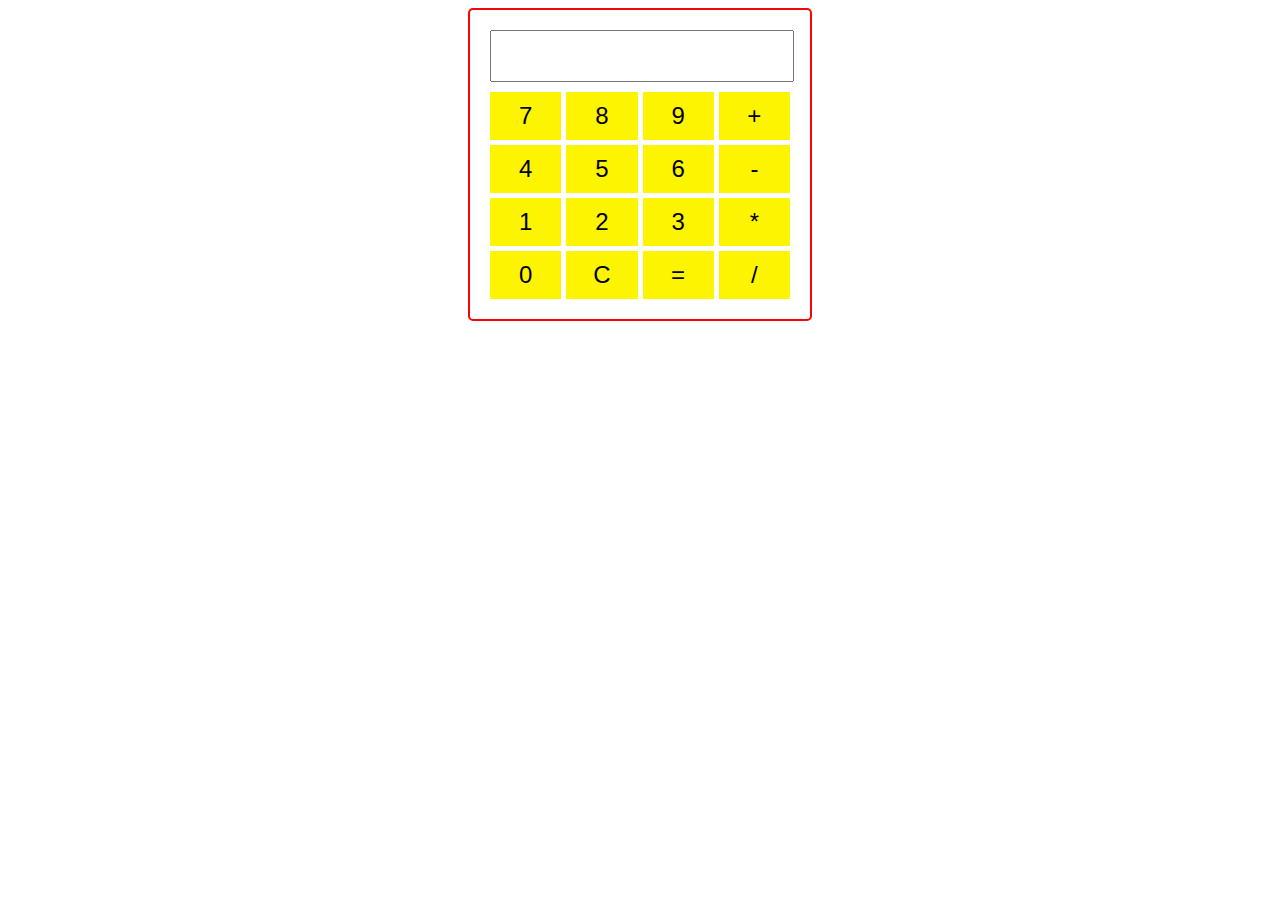
<file: Calculator/index.html>
<!DOCTYPE html>
<html lang="en">
<head>
    <meta charset="UTF-8">
    <meta name="viewport" content="width=device-width, initial-scale=1.0">
    <title>Calculator</title>
    <link rel="stylesheet" href="styles.css">
</head>
<body>
    <div class="calculator">
        <input type="text" id="display" readonly>
        <div class="buttons">
            <button onclick="appendNumber('7')">7</button>
            <button onclick="appendNumber('8')">8</button>
            <button onclick="appendNumber('9')">9</button>
            <button onclick="setOperator('+')">+</button>
            <button onclick="appendNumber('4')">4</button>
            <button onclick="appendNumber('5')">5</button>
            <button onclick="appendNumber('6')">6</button>
            <button onclick="setOperator('-')">-</button>
            <button onclick="appendNumber('1')">1</button>
            <button onclick="appendNumber('2')">2</button>
            <button onclick="appendNumber('3')">3</button>
            <button onclick="setOperator('*')">*</button>
            <button onclick="appendNumber('0')">0</button>
            <button onclick="clearDisplay()">C</button>
            <button onclick="calculateResult()">=</button>
            <button onclick="setOperator('/')">/</button>
        </div>
    </div>
    <script src="script.js"></script>
</body>
</html>
</file>
<file: Calculator/styles.css>
.calculator {
    width: 300px;
    margin: 0 auto;
    padding: 20px;
    border: 2px solid #f90404;
    border-radius: 5px;
    text-align: center;
}

.calculator input {
    width: calc(100% - 20px);
    margin-bottom: 10px;
    padding: 10px;
    font-size: 1.5rem;
}

.buttons {
    display: grid;
    grid-template-columns: repeat(4, 1fr);
    grid-gap: 5px;
}

.buttons button {
    padding: 10px;
    font-size: 1.5rem;
    border: none;
    cursor: pointer;
    background-color: #fdf402;
}

.buttons button:hover {
    background-color: #000000;
}
</file>
